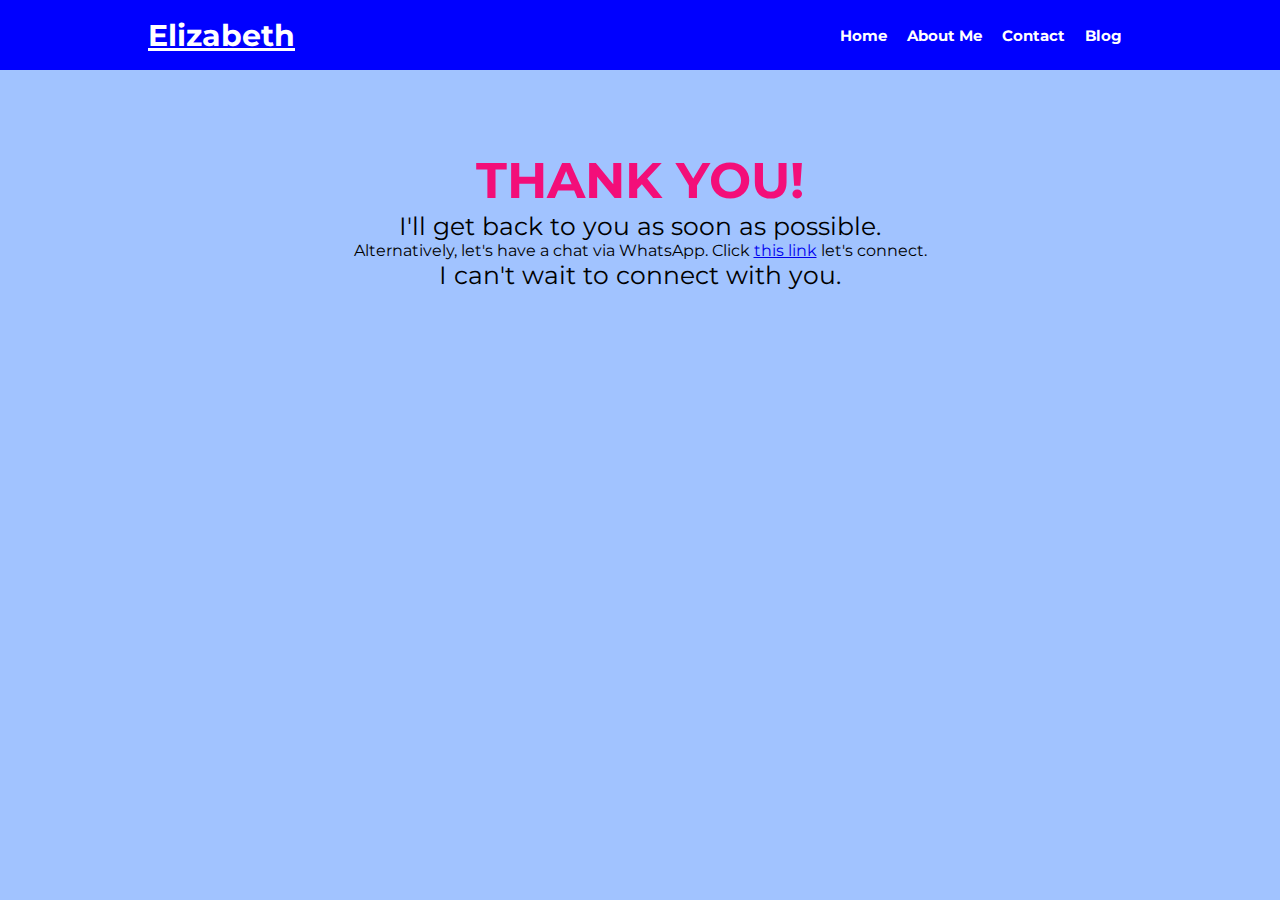
<file: thank-you.html>
<!DOCTYPE html>
<html lang="en">
  <head>
    <meta charset="UTF-8" />
    <meta http-equiv="X-UA-Compatible" content="IE=edge" />
    <meta name="viewport" content="width=device-width, initial-scale=1.0" />

<link rel="shortcut icon" href="images/Logo.png" type="image/x-icon" />
    <link rel="stylesheet" href="Styles.css" />
    <link
      href="https://fonts.googleapis.com/css2?family=Montserrat:wght@400;500;600;700&family=WindSong:wght@500&display=swap"
      rel="stylesheet"
    />
    <title>Thank you</title>
  </head>
  <body style="font-family: 'Montserrat', sans-serif;">
    
    <nav class="navbar">
      <div class="navbar-container">
        <div class="logo">
          <h1><a href="index.html">Elizabeth</a></h1>
        </div>

        <ul class="nav-menu">
          <li><a href="index.html">Home</a></li>
          <li><a href="about-me.html">About Me</a></li>
          <li><a href="index.html#contact">Contact</a></li>
          <li><a href="index.html#blog  ">Blog</a></li>
        </ul>
      </div>
    </nav>
    
    <center>
      <h1 style="margin-top:80px; font-size: 50px; color:#f30e79">
        THANK YOU!</h1>
<p style="font-size: 25px">I'll get back to you as soon as possible.</p>
      
    </center>
    <center>
      <p>
        Alternatively, let's have a chat via WhatsApp. Click
        <a href="https://wa.link/xlk3rj">this link</a> let's connect.
      </p>
<p style="font-size:25px">I can't wait to connect with you.</p>
    </center>
  </body>
</html>
</file>
<file: Styles.css>
* {
  margin: 0;
  padding: 0;
  box-sizing: border-box;
  font-family: "Montserrat", sans-serif;
}

body {
  background-color: #a1c3ff;
  font-family: "Montserrat", sans-serif;
}

.myContainer {
  width: 100%;
}

button,
form,
input {
  font-family: "Montserrat", sans-serif;
}

.navbar {
  background: #0000ff !important;
  position: sticky;
  z-index: 1;
  top: 0;
  margin: 0 auto;
}

.navbar a {
  color: #fff;
}

.navbar-container {
  display: flex;
  justify-content: space-between;
  align-items: center;
  height: 70px;
  padding: 20px 20px;
  max-width: 1024px;
  margin: 0 auto;
}

.navbar-brand {
  font-family: "WindSong", cursive !important;
  text-decoration: none;
  transition: ease 1s;
  margin-left: 10px !important;
}


.navbar-container h1 {
  font-size: 30px;
}

.nav-menu {
  display: flex;
}

.nav-menu li {
  list-style-type: none;
  margin: 0 10px;
  font-size: 15px;
  font-weight: bold;
}

.nav-menu li a {
  color: #fff;
  text-decoration: none;
  transition: ease 1s;
}

.nav-menu li a:hover {
  border-bottom: 1px #f30e79 solid;
  color: #f30e79;
}

.header-container {
  display: flex;
  justify-content: space-around;
  align-items: center;
  max-width: 1024px;
  margin: 50px auto 0 auto;
  padding-left: 5%;
}

.header-img {
  max-width: 50%;
  transition: ease 1s;
}

.header-img img {
  margin-bottom: -4px;
  max-width: 80%;
}

.header-text h1 {
  color: #f30e79;
  font-size: 40px;
  transition: ease 1s;
}

.header-text h1 span {
  color: #0000ff;
  transition: ease 1s;
}

.header-text p {
  color: #555353;
  font-size: 13px;
  transition: ease 1s;
  font-weight: 500;
}

.header-button {
  border: none;
  box-shadow: 3px 5px 3px #555353;
  background-color: #f30e79;
  padding: 2% 3%;
  transition: ease 1s;
  border-radius: 5px;
  margin-top: 20px;
  transition: ease 1s;
}

.header-button a {
  color: #fff;
  font-weight: bold;
  text-decoration: none;
}

.header-button a span {
  display: none;
}

.header-button:hover {
  background-color: #0000ff;
}

/*Animation styles*/
.anim1 {
  transform: translateY(-30px);
  animation: subtleanim 1s forwards linear;
}

@keyframes subtleanim {
  100% {
    transform: translateY(0px);
  }
}

.anim2 {
  transform: translateY(-30px);
  animation: subtleanim2 1s forwards linear;
  animation-delay: 0.5s;
}

@keyframes subtleanim2 {
  100% {
    transform: translateY(0px);
  }
}

.anim3 {
  transform: translateY(-20px);
  animation: subtleanim3 1s forwards linear;
  animation-delay: 0.5s;
}

@keyframes subtleanim3 {
  100% {
    transform: translateY(0px);
  }
}
/*Animation styles end here*/

/*About section*/

.about-section {
  margin: 0 auto;
  width: 100%;
}

.about-section-title {
  margin: 0.2rem auto;
  padding-top: 30px;
  width: 100%;
  text-align: center;
}

.about-section-title h1 {
  color: #0000ff;
  font-size: 2em;
}

.about-container {
  display: flex;
  justify-content: space-around;
  align-items: flex-start;
  flex-direction: row-reverse;
  width: 95%;
  margin: 0 auto;
  padding: 10px 0 30px 0;
}

.about-section p {
  color: #000000;
}

.about-me-img {
  padding: 0.5%;
  width: 40%;
}

.about-me-img img {
  width: 100%;
}

.about-me-text {
  margin: 10px auto;
  width: 55%;
}

.about-me-text p {
  font-size: 14px;
  line-height: 2em;
  text-align: justify;
}

.about-connect ul li {
  display: inline-block;
  margin: 10px 10px 10px 0;
}

.about-connect ul li a {
  font-size: 25px;
  color: #0000ff;
}

.about-connect ul li a:hover {
  color: #f30e79;
}

.about-connect p {
  margin-top: 10px;
  color: #0000ff;
  font-size: 20px;
  font-weight: bold;
}
/*Book about*/
.about-book {
  width: 100%;
  margin: 0 auto;
  background: #fff;
  padding: 20px;
}

.about-book h3 {
  text-align: center;
}

.aboutBook-content {
  width: 95%;
  display: flex;
  justify-content: space-around;
  align-items: flex-start;
  gap: 1rem;
  margin: 1rem auto;
}

.about-book .book-img {
  width: 40%;
}

.about-book .book-img img {
  width: 100%;
}

.about-book .about-book-text {
  width: 55%;
  line-height: 1.5em;
}

.about-book-text p {
  line-height: 1.8em;
  font-size: 100%;
}

.about-book h3 {
  margin-top: 20px;
  font-size: 2.5em;
  color: #0000ff;
}

.about-button {
  margin-top: 20px;
  border: none;
  padding: 10px;
  box-shadow: 3px 5px 3px #555353;
  background-color: #f30e79;
  border-radius: 5px;
  transition: ease 1s;
}

.about-button a {
  text-decoration: none;
  color: #fff;
  font-weight: bold;
}

.about-button:hover {
  background-color: #0000ff;
}

.blog-section-title {
  margin: 2% auto;
}

.blog-section-title h1 {
  margin: 2rem auto;
  color: #0000ff;
  width: 100%;
  font-size: 2.5em;
  padding: 11px 0;
  text-align: center;
}

.blog-section {
  display: flex;
  background: #a1c3ff;
  max-width: 1024px;
  margin: 0 auto 30px auto;
  padding: 20px 2%;
}

.blogpost1 {
  display: flex;
  justify-content: space-between;
  margin: auto 2%;
  align-items: center;
  width: 46%;
  padding: 2%;
  background-color: #fff;
  border-radius: 5px;
  box-shadow: 5px 5px 8px #555353;
}

.blog1-img {
  margin-right: 5%;
}

.blogpost2 {
  display: flex;
  justify-content: space-between;
  margin: auto 2%;
  align-items: center;
  width: 47%;
  padding: 2%;
  background-color: #fff;
  border-radius: 5px;
  box-shadow: 5px 5px 8px #555353;
}

.blog2-img {
  margin-right: 5%;
}

.blogpost1 h2 {
  color: #0000ff;
}

.blogpost1 p {
  margin: 3% auto;
  line-height: 1.5em;
  text-align: left;
}

.blogpost2 h2 {
  color: #0000ff;
}

.blogpost2 p {
  margin: 3% auto;
  line-height: 1.5em;
  text-align: left;
}

.blog1container p a {
  background-color: #0000ff;
  color: white;
  padding: 4%;
  font-weight: bold;
  border-radius: 3px;
  text-decoration: none;
}

.blog1container p a:hover,
.blog2container p a:hover {
  color: #bbb;
}

.blog2container p a {
  background-color: #0000ff;
  color: white;
  padding: 4%;
  font-weight: bold;
  border-radius: 3px;
  text-decoration: none;
}

.testimonials-section {
  margin: 30px auto 0 auto;
  text-align: center;
  width: 100%;
  background: #fff;
}

.testimonials-content {
  width: 90%;
  height: auto;
  line-height: 2em;
  margin: 0 auto;
  padding-top: 3%;
  padding-bottom: 3%;
}

.testimonials-content h1 {
  margin: 0 auto;
  font-size: 2.5em;
  padding: 10px 0;
  width: 90%;
  color: #0000ff;
  line-height: 1.2em;
}

.testimonials-content p {
  margin-top: 5%;
  margin-bottom: 2%;
}

/* Slideshow container */
.slideshow-container {
  max-width: 1000px;
  position: relative;
  margin: auto;
}

/* Hide the images by default */
.mySlides {
  display: none;
}

/* Next & previous buttons */
.prev,
.next {
  cursor: pointer;
  position: absolute;
  top: 50%;
  width: auto;
  margin-top: -22px;
  padding: 16px;
  color: #555353;
  font-weight: bold;
  font-size: 18px;
  transition: 0.6s ease;
  border-radius: 0 3px 3px 0;
  user-select: none;
}

/* Position the "next button" to the right */
.prev {
  left: -3%;
}

.next {
  right: -3%;
  border-radius: 3px 0 0 3px;
}

/* On hover, add a black background color with a little bit see-through */
.prev:hover,
.next:hover {
  color: #fff;
  background-color: rgba(0, 0, 0, 0.8);
}

/* Caption text */
.text {
  color: #000000;
  font-size: 15px;
  padding: 8px 12px;
  /*position: absolute;*/
  bottom: 8px;
  width: 100%;
  text-align: center;
}

/* Number text (1/3 etc) */
.numbertext {
  color: #f2f2f2;
  font-size: 12px;
  padding: 8px 12px;
  position: absolute;
  top: 0;
}

/* The dots/bullets/indicators */
.dot {
  cursor: pointer;
  height: 15px;
  width: 15px;
  margin: 0 2px;
  background-color: #bbb;
  border-radius: 50%;
  display: inline-block;
  transition: background-color 0.6s ease;
}

.active,
.dot:hover {
  background-color: #717171;
}

/* Fading animation */
.fade {
  animation-name: fade;
  animation-duration: 1.5s;
}

@keyframes fade {
  from {
    opacity: 0.4;
  }
  to {
    opacity: 1;
  }
}

.contact-section {
  background-image: url("Images/Books 1.jpg");
  background-repeat: no-repeat;
  background-size: cover;
  padding: 3% 3%;
}

.contact-section form {
  margin: 0 auto 2% auto;
  text-align: center;
}

.contact-section form input {
  width: 30%;
  margin: 2% 2%;
  font-size: 100%;
  border-radius: 5px;
  padding: 10px;
  border: none;
}

form .input-group2 textarea {
  width: 64%;
  border-radius: 5px;
}

.contact-section form input:focus {
  border: 1px #000000 solid;
}

.contact-section form button {
  padding: 15px;
  border-radius: 7px;
  font-weight: bold;
  color: #fff;
  background: #0000ff;
  border: none;
  box-shadow: 3px 3px 3px #555353;
  transition: ease 1s;
  font-size: 100%;
  margin-top: 30px;
}

.contact-section form button:hover {
  cursor: pointer;
  background-color: #f30e79;
}

.contact-heading {
  color: #fff;
  text-align: center;
  margin-bottom: 20px;
}

footer {
  text-align: center;
  margin: 0 auto;
  padding: 30px 0;
  background: #0000ff;
  font-weight: bold;
  color: #fff;
}

footer a {
  text-decoration: none;
  color: #000000;
  transition: ease 1s;
}

footer a:hover {
  color: #fff;
}

.mobileHeader {
  display: none;
}

/*ABOUT ME PAGE STYLES*/

.about-pageheader {
  max-width: 1024px;
  margin: 25px auto 0 auto;
  height: 775px;
}

.about-pageheader h1 {
  text-align: center;
  color: #0000ff;
  margin: 0 auto;
}

.bio-intro {
  display: flex;
  justify-content: space-around;
  align-items: center;
}

.bio-img {
  max-width: 50%;
  margin-top: 0;
  width: 100%;
}

.bio-img img {
  width: 150%;
}

.bio-text {
  width: 45%;
}

.bio-text h1 {
  margin: 4% auto 3% auto;
}

.bio-text h3 {
  font-size: 200%;
  color: #0000ff;
}

.bio-text p {
  margin-top: 10px;
  color: #f30e79;
  font-weight: bold;
  font-size: 1.3em;
  margin: 5% auto 0 auto;
}

.bio-text ul li {
  list-style-type: none;
}

.aboutpage-connect li {
  display: inline-block;
  margin: 10px 10px 10px 0;
  list-style-type: none;
}

.aboutpage-connect li a {
  font-size: 25px;
  color: #0000ff;
}

.aboutpage-connect li a:hover {
  color: #f30e79;
}

.long-bio {
  margin: 0 auto;
  padding: 2% 0;
  background: #fff;
}

.long-biocontainer {
  max-width: 1024px;
  margin: 0 auto;
  padding: 5% auto;
}

.long-biocontainer h1 {
  text-align: center;
  color: #0000ff;
  margin: 3% auto 0 auto;
  padding: 3% 0;
}

.long-bio p {
  line-height: 1.6em;
  margin: 3%;
}

/* Media queries*/
@media (max-width: 981px) {
  .about-pageheader {
    height: 100%;
  }

  .blog-section {
    flex-direction: column;
  }
  .blogpost1 {
    width: 60%;
    margin: 0 auto;
  }

  .blogpost2 {
    width: 60%;
    margin: 0 auto;
  }

  .blog1container h2,
  .blog1container p {
    font-size: 80%;
  }

  .blog2container h2,
  .blog2container p {
    font-size: 80%;
  }

  .blog1container p a,
  .blog2container p a {
    padding: 5%;
  }

  .blog1-img {
    width: 80%;
  }

  .blog2-img {
    width: 80%;
  }
}

@media (max-width: 768px) {
  .header-img img {
    margin-top: 18px;
  }
  .header-container {
    margin: 50px auto 0 auto;
    padding-left: 5%;
  }

  .header-text h1 {
    font-size: 150%;
  }

  .about-container {
    flex-direction: column;
    max-width: 768px;
    width: 95%;
  }

  .about-me-text {
    width: 100%;
  }

  .about-book {
    flex-direction: column;
    width: 90%;
  }

  .about-book .about-book-text {
    line-height: 2em;
    width: 95%;
    font-size: 15px;
  }

  .about-book .about-book-text p {
    width: 95%;
  }
  .about-book-text h3 {
    line-height: 1.2em;
  }

  .about-me-img {
    margin: 0 auto;
  }
  .blog-section {
    flex-direction: column;
  }
  .blogpost1 {
    width: 90%;
  }

  .blogpost2 {
    width: 90%;
  }
  .blog1container h2,
  .blog1container p {
    font-size: 80%;
  }

  .blog2container h2,
  .blog2container p {
    font-size: 80%;
  }

  .blog1container p a,
  .blog2container p a {
    padding: 5%;
  }

  .blog1-img {
    width: 80%;
  }

  .blog2-img {
    width: 80%;
  }

  .testimonials-content {
    width: 90%;
    text-align: left;
  }

  .contact-section {
    padding: 3% 3%;
  }

  .input-group1 input {
    font-size: 20px;
  }
  .input-group2 {
    margin-top: 4%;
  }

  .contact-heading h2 {
    font-size: 100%;
  }

  .bio-text h3 {
    font-size: 150%;
  }
}

@media (max-width: 568px) {
  .myContainer {
    overflow: hidden;
  }

  .navbar-container {
    flex-direction: column;
    height: auto;
    margin: 0 auto;
    z-index: 1;
  }

  .nav-menu {
    margin-top: 20px;
  }

  .nav-menu li {
    margin-left: 4px;
  }

  .header-button {
    margin-bottom: 30px;
  }

  .header-button a {
    font-size: 12px;
  }

  .header-container {
    background-image: none;
    margin-top: 0;
    width: 100%;
    padding: 0;
  }

  .mobileHeader {
    display: block;
    position: relative;
    width: 100%;
  }

  .mobileHeader img {
    width: 100%;
  }

  .header-img {
    display: none;
  }

  .header-text {
    position: absolute;
  }

  .header-text h4 {
    color: #fff;
    font-size: 12px;
  }

  .header-text p {
    line-height: 1.5em;
    color: #fff;
  }

  .about-book {
    width: 100%;
    padding: 20px 0;
    margin-top: 0;
  }

  .about-book h3 {
    margin: 0;
  }

  .aboutBook-content {
    flex-direction: column;
  }

  .aboutBook-content .book-img {
    width: 100%;
  }

  .aboutBook-content .about-book-text {
    width: 100%;
    padding: 0;
  }

  .aboutBook-content .about-book-text p {
  margin: 0;
  width: 98%;
  }

  .about-container {
    flex-direction: column-reverse;
    text-align: center;
  }

  .header-text {
    margin-top: 20px;
    text-align: center;
  }

  .header-text h1 {
    font-size: 2rem;
  }
  .header-text h3 {
    font-size: 15px;
  }

  .about-section-title {
    text-align: center;
    padding-bottom: 0;
  }

  .about-section-title h1 {
    font-size: 30px;
  }

  .about-section {
    padding-top: 10px;
  }

  .about-container {
    flex-direction: column;
  }

  .about-me-img {
    width: 100%;
  }

  .about-me-img img {
    width: 100%;
  }

  .about-me-text {
    width: 98%;
    text-align: left;
    font-size: 12px;
  }

  .about-connect p {
    margin-bottom: 0;
  }

  .about-connect ul {
    margin-left: 0;
    padding-left: 0;
  }

  .blog-section-title h1 {
    width: fit-content;
    font-size: 30px;
  }

  .blog-section {
    display: flex;
    flex-direction: column;
  }

  .blogpost1,
  .blogpost2 {
    height: 320px;
    margin: 5% auto;
  }

  .testimonials-content h1 {
    width: fit-content;
    font-size: 30px;
    text-align: center;
  }

  footer {
    max-width: 375px;
  }

  .footer-section {
    width: 375px;
    margin: 0 auto;
    font-size: 14px;
  }
  /*ABOUT ME PAGE STYLES FOR 375px*/
  .about-pageheader {
    height: 283px;
  }

  .bio-text p {
    font-size: 100%;
  }

  .aboutpage-connect li a {
    font-size: 120%;
  }
}
</file>
